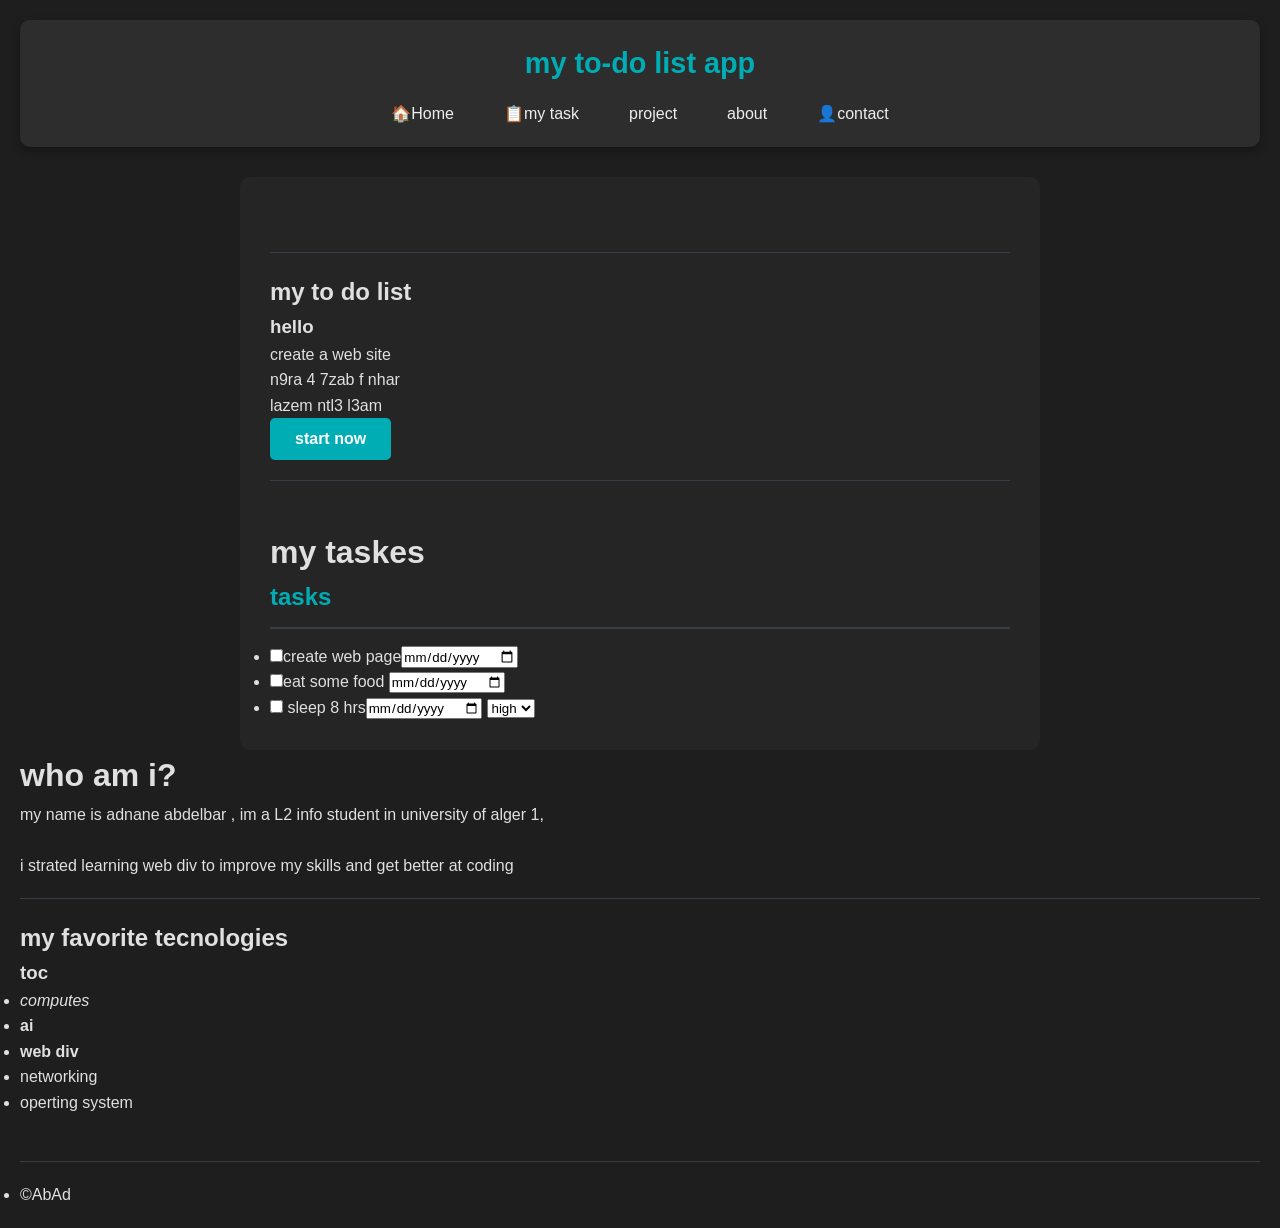
<file: index.html>
<!DOCTYPE html>
    <html lang="en">
    <head>
        <meta charset="UTF-8">
        <meta name="viewport" content="width=device-width, initial-scale=1.0">
        <title>abdelbars web page</title>
        <link rel="stylesheet" href="style.css">
        
    </head>
    <body> 
    <header> 
    <h1>my to-do list app</h1>
        <nav>
            <ul>
                <li><a href="index.html">🏠Home </a></li>
                <li><a href="tasks.html">📋my task </a></li>
                <li><a href="project.html">project</a></li>
                <li><a href="about.html">about</a></li>
                <li><a href="contact.html">👤contact</a></li>
            </ul>
        </nav>
    </header>    
    <main> 
        <br>
        <hr>
        <h2><strong>my to do list</strong></h2>
        <section>
            <h3>hello</h3>
            <p>create a web site</p>
            <p>n9ra 4 7zab f nhar </p>
            <p>lazem ntl3 l3am </p>
            <button>start now</button>
        </section>
        <hr>
        <br>
        <h1>my taskes</h1>

        <section>
            <h2>tasks</h2>
            <ul>
                <li>
                    <input type="checkbox">create web page<input type="date">
                </li>
                <li>
                    <input type="checkbox">eat some food <input type="date">
                </li>
                <li>
                    <input type="checkbox"> sleep 8 hrs<input type="date"> <select><option>high</option> <option>low</option>   </select>
                </li>
            </ul>

        </section>
    </main>
    <h1>who am i?</h1>
    <p class="good">my name is adnane abdelbar , im a L2 info student in university of alger 1, </p>
    <br>
    <p>i strated learning web div to improve my skills and get better at coding </p>
    <hr>
    <h2>my favorite tecnologies</h2>
    <section>
        <h3>toc</h3>
    <ul>
        <li><em>computes</em></li>
        <li><strong>ai</strong> </li>
        <li><strong>web div</strong></li>
        <li>networking</li>
        <li>operting system </li>

    </ul>
    </section>
    <br>
    <hr>
    <footer>
        <ul>
            <li>&copy;AbAd</li>
        </ul>
        
    </footer>
    
   
</body>
</html>
</file>
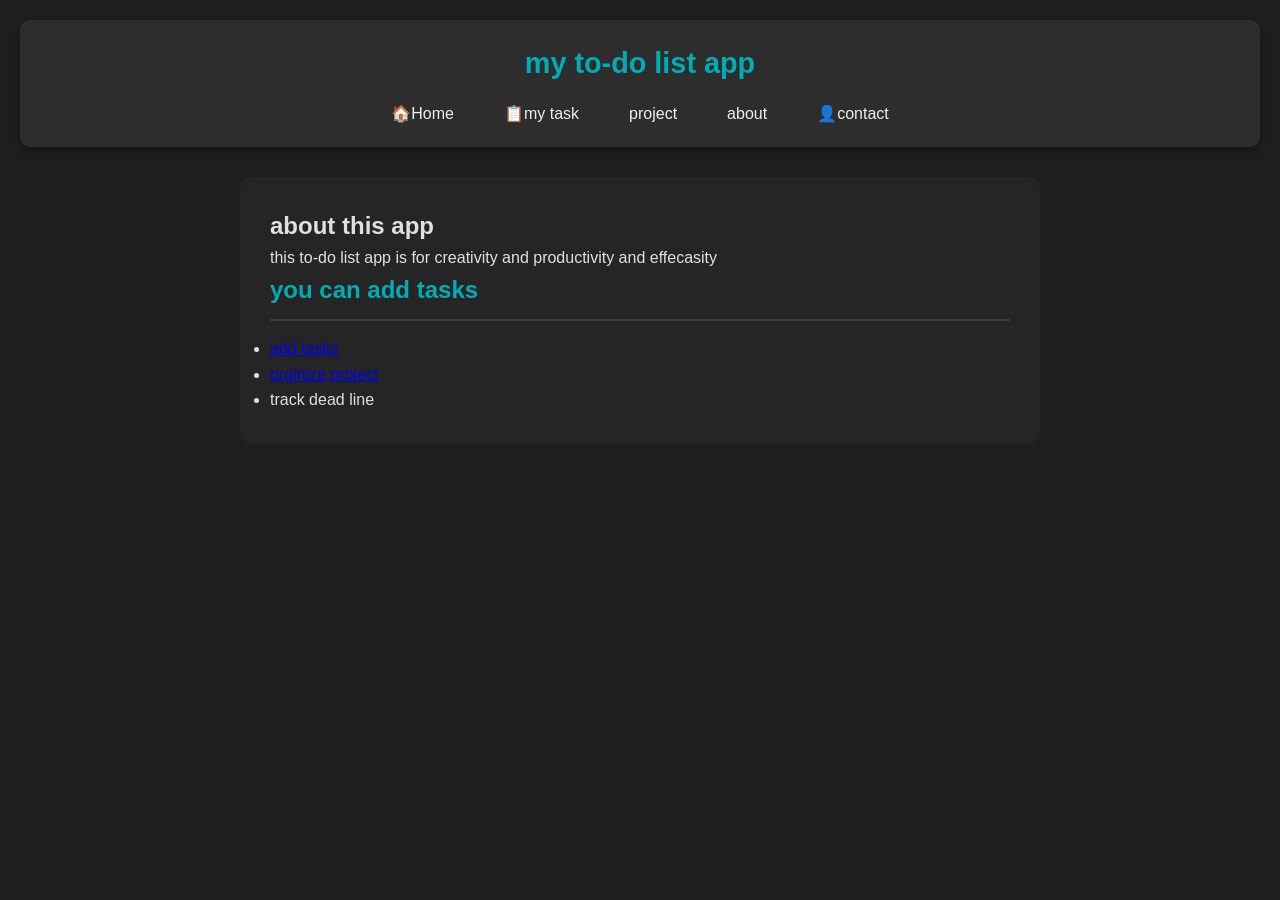
<file: about.html>
<!DOCTYPE html>
<html lang="en">
<head>
    <meta charset="UTF-8">
    <meta name="viewport" content="width=device-width, initial-scale=1.0">
    <title>abdelbars web page</title>
    
    <link rel="stylesheet" href="style.css">
</head>
<body> 
    <header> 
    <h1>my to-do list app</h1>
        <nav>
            <ul>
                <li><a href="index.html">🏠Home </a></li>
                <li><a href="tasks.html">📋my task </a></li>
                <li><a href="project.html">project</a></li>
                <li><a href="about.html">about</a></li>
                <li><a href="contact.html">👤contact</a></li>
            </ul>
        </nav>
    </header>
        <main>
            <section>
                <h1>about this app</h1>
                    <p> this to-do list app is for creativity and productivity and effecasity</p>

            </section>
            <section>
                <h2>you can add tasks</h2>
                <ul>
                    <li ><a href="tasks.html">add tasks</a></li>
                    <li><a href="project.html">orginize project</a></li>
                    <li>track dead line </li>
                </ul>
            </section>
        </main>    
</body>
</file>
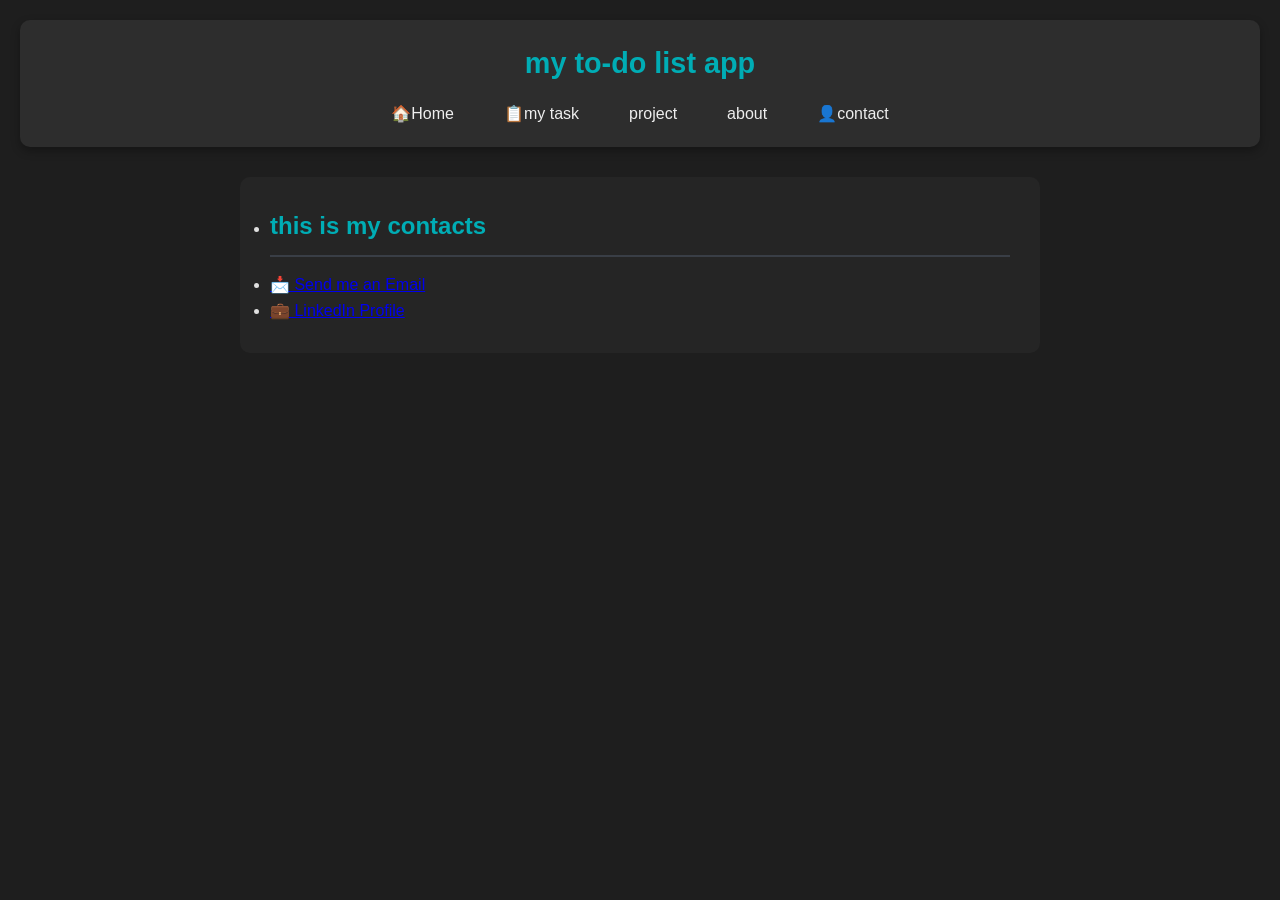
<file: contact.html>
<!DOCTYPE html>
    <html lang="en">
    <head>
        <meta charset="UTF-8">
        <meta name="viewport" content="width=device-width, initial-scale=1.0">
        <title>abdelbars web page</title>
        <link rel="stylesheet" href="style.css">
        
    </head>
    <body> 
    <header> 
    <h1>my to-do list app</h1>
        <nav>
            <ul>
                <li><a href="index.html">🏠Home </a></li>
                <li><a href="tasks.html">📋my task </a></li>
                <li><a href="project.html">project</a></li>
                <li><a href="about.html">about</a></li>
                <li><a href="contact.html">👤contact</a></li>
            </ul>
        </nav>
    </header>
    <main>
        <section id="contact">
        <ul>
        <li><h2>this is my contacts</h2></li>
        <li><a href="mailto:adnane.abdelbar@gmail.com">📩 Send me an Email</a></li>
        <li>
    <a href="https://www.linkedin.com/in/Abdelbar-Adnane" target="_blank">
        💼 LinkedIn Profile
    </a>
</li>
        </ul>
        </section>
    </main>
</file>
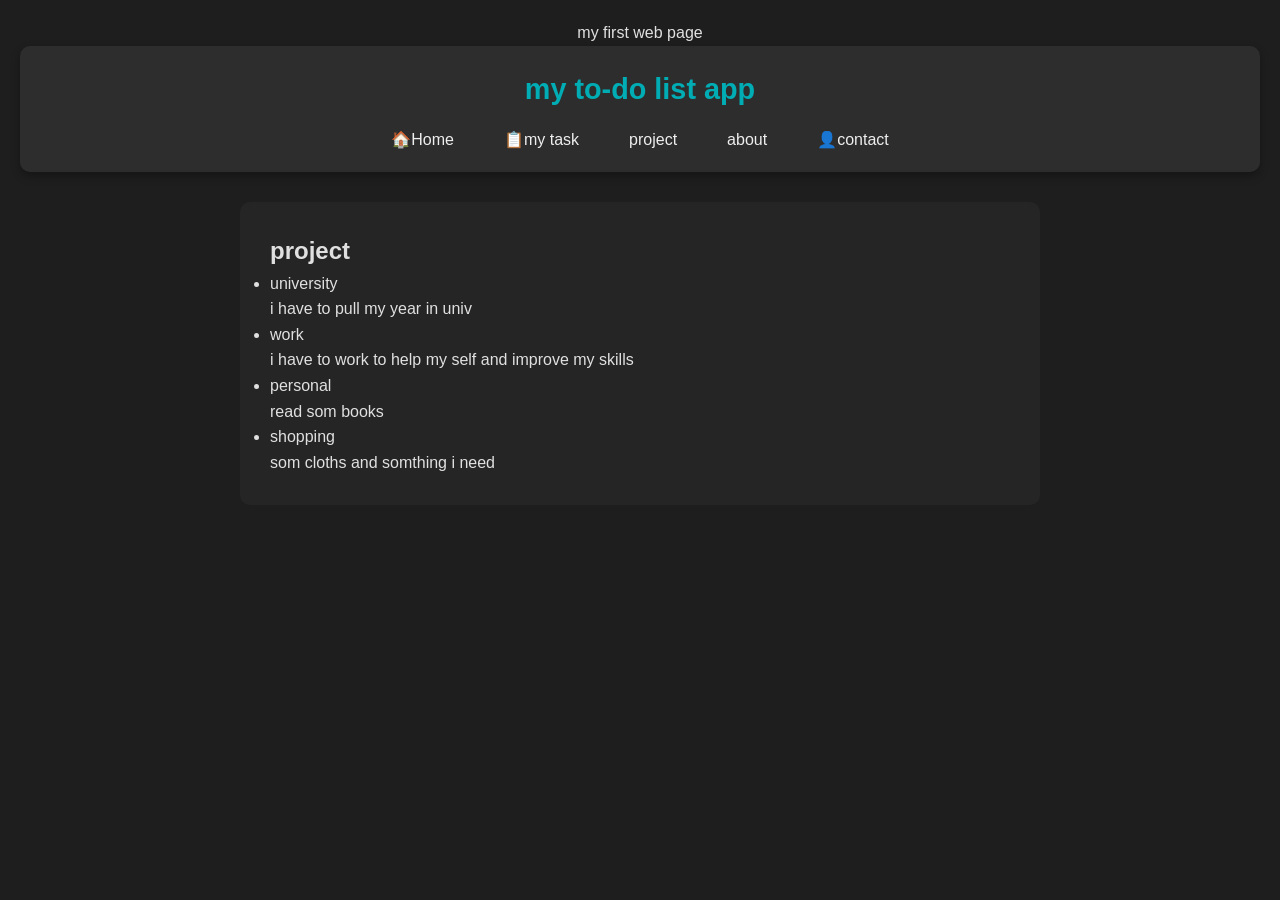
<file: project.html>
<!DOCTYPE html>
<html lang="en">
<head>
    <meta charset="UTF-8">
    <meta name="viewport" content="width=device-width, initial-scale=1.0">
    <title>abdelbars web page</title>
    <center>my first web page </center>
    <link rel="stylesheet" href="style.css">
    <link rel="icon" href="Screenshot from 2026-01-28 00-13-24.png">
</head>
<body> 
    <header> 
    <h1>my to-do list app</h1>
        <nav>
            <ul>
                <li><a href="index.html">🏠Home </a></li>
                <li><a href="tasks.html">📋my task </a></li>
                <li><a href="project.html">project</a></li>
                <li><a href="about.html">about</a></li>
                <li><a href="contact.html">👤contact</a></li>
            </ul>
        </nav>
    </header>    
        <main>
            <section>
                <h1>project</h1>
                <ul>
                    <li>university</li>
                    <p>i have to pull my year in univ</p>
                    <li>work</li>
                    <p>i have to work to help my self and improve my skills</p>
                    <li>personal</li>
                    <p>read som books </p>
                    <li>shopping</li>
                    <p>som cloths and somthing i need </p>

                </ul>
            </section>

        </main>
</file>
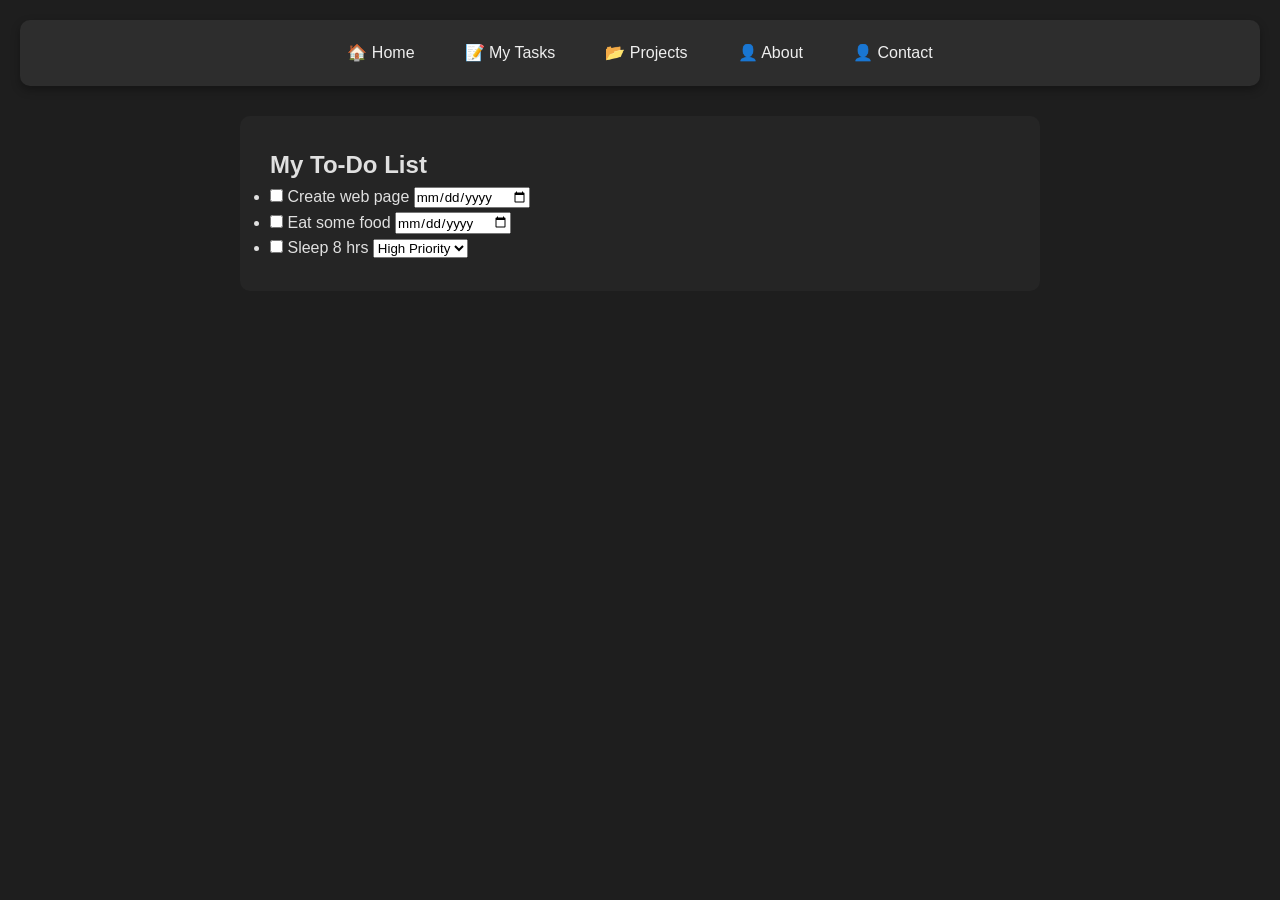
<file: tasks.html>
<!DOCTYPE html>
<html lang="en">
<head>
    <meta charset="UTF-8">
    <meta name="viewport" content="width=device-width, initial-scale=1.0">
    <title>My Tasks</title>
    <link rel="stylesheet" href="style.css">
</head>
<body>
    <header>
        <nav>
            <ul>
                <li><a href="index.html">🏠 Home</a></li>
                <li><a href="tasks.html">📝 My Tasks</a></li>
                <li><a href="project.html">📂 Projects</a></li>
                <li><a href="about.html">👤 About</a></li>
                <li><a href="contact.html">👤 Contact</a></li>
            </ul>
        </nav>
    </header>

    <main>
        <section id="my-tasks">
            <h1>My To-Do List</h1>
            <ul>
                <li>
                    <input type="checkbox" id="task1">
                    <label for="task1">Create web page</label>
                    <input type="date">
                </li>

                <li>
                    <input type="checkbox" id="task2">
                    <label for="task2">Eat some food</label>
                    <input type="date">
                </li>

                <li>
                    <input type="checkbox" id="task3">
                    <label for="task3">Sleep 8 hrs</label>
                    <select>
                        <option value="high">High Priority</option>
                        <option value="low">Low Priority</option>
                    </select>
                </li>
            </ul>
        </section>
    </main>
</body>
</html>
</file>
<file: style.css>
/*
body {
    background-color: #000000;
    color: aliceblue;
    font-size: 15px;
    border: 3px solid rgb(99, 0, 62);
    border-radius: 12px ;

}
p{
    color: aqua;
    
}
.good{
    color: gold;
}
* {
    text-align: center;
    font-family:monospace;

}
*/
/*
================================================
   CUSTOM CSS FOR MY PORTFOLIO (DARK MODE)
   Author: Abdelbar - IT Student (L2 Info)
================================================
*/
* {
    margin: 0;
    padding: 0;
    box-sizing: border-box;
    font-family: 'Segoe UI', Tahoma, Geneva, Verdana, sans-serif;
}

body {
    background-color: #1e1e1e;
    color: #e0e0e0;
    line-height: 1.6;
    padding: 20px;
}

header {
    background-color: #2d2d2d;
    padding: 20px;
    border-radius: 10px;
    margin-bottom: 30px;
    box-shadow: 0 4px 10px rgba(0,0,0,0.3);
}

header h1 {
    text-align: center;
    color: #00adb5;
    margin-bottom: 15px;
    font-size: 1.8rem;
}

nav ul {
    list-style: none;
    display: flex;
    justify-content: center;
    gap: 20px;
    flex-wrap: wrap;
}

nav ul li a {
    text-decoration: none;
    color: #eeeeee;
    font-weight: 500;
    padding: 8px 15px;
    border-radius: 5px;
    transition: 0.3s;
}

nav ul li a:hover {
    background-color: #00adb5;
    color: #1e1e1e;
}

main {
    max-width: 800px;
    margin: 0 auto;
    background-color: #252525;
    padding: 30px;
    border-radius: 10px;
}

section h2 {
    color: #00adb5;
    border-bottom: 2px solid #393e46;
    padding-bottom: 10px;
    margin-bottom: 15px;
}

button {
    background-color: #00adb5;
    color: white;
    border: none;
    padding: 12px 25px;
    border-radius: 5px;
    cursor: pointer;
    font-size: 1rem;
    font-weight: bold;
    transition: 0.3s;
}

button:hover {
    background-color: #007d83;
    transform: translateY(-2px);
}

hr {
    border: 0;
    height: 1px;
    background: #393e46;
    margin: 20px 0;
}
</file>
